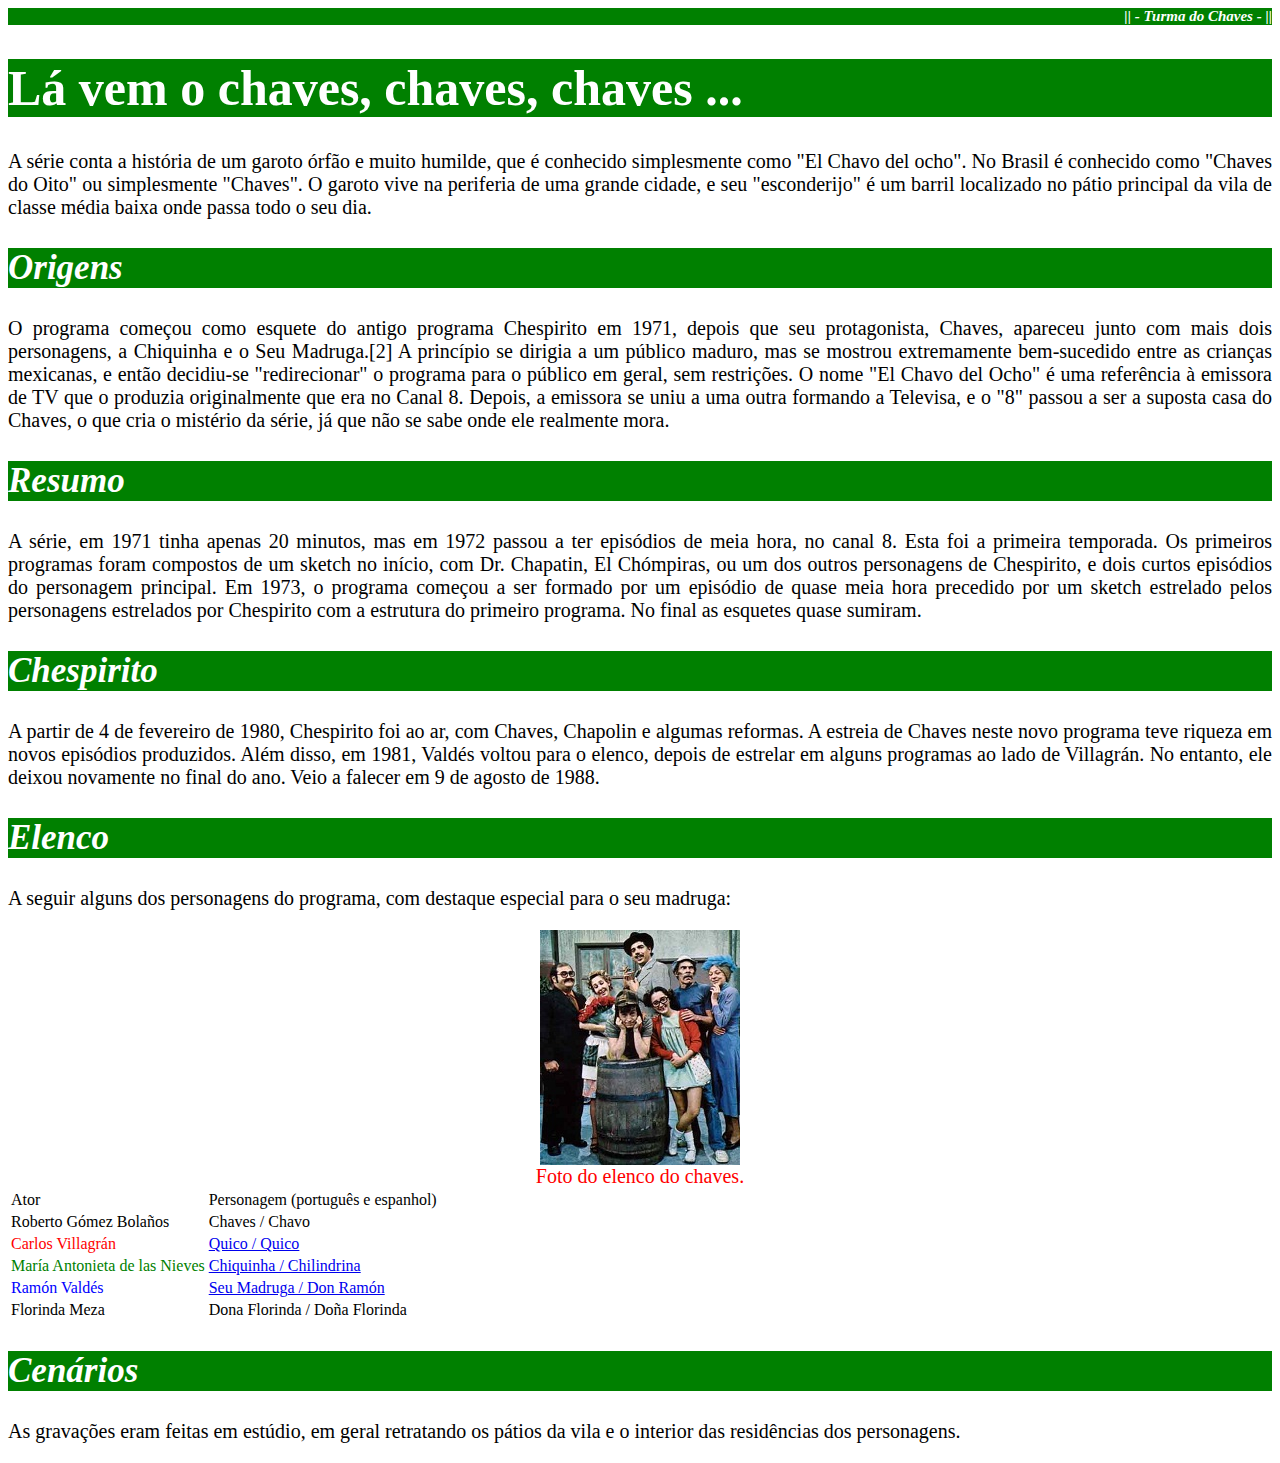
<file: index.html>
﻿<html>
    <head>
        <title></title>
        <link rel="stylesheet" type="text/css" href="estilo.css">
    </head>
    <body>
        
        <p class="titulo">|| - Turma do Chaves - ||</p>
        <h1>Lá vem o chaves, chaves, chaves ...</h1>
        <p>A série conta a história de um garoto órfão e muito humilde, que é conhecido simplesmente como "El Chavo del ocho". No Brasil é conhecido como "Chaves do Oito" ou simplesmente "Chaves". O garoto vive na periferia de uma grande cidade, e seu "esconderijo" é um barril localizado no pátio principal da vila de 
            classe média baixa onde passa todo o seu dia.
        </p>
        <h2>Origens</h2>
        <p>O programa começou como esquete do antigo programa Chespirito em 1971, depois que seu protagonista, Chaves, apareceu junto com mais dois personagens, a Chiquinha e o Seu Madruga.[2] A princípio se dirigia a um público maduro, mas se mostrou extremamente bem-sucedido entre as crianças mexicanas, e então decidiu-se "redirecionar" o programa para o público em geral, sem restrições. O nome "El Chavo del Ocho" é uma referência à emissora de TV que o produzia originalmente que era no Canal 8. Depois, a emissora se uniu a uma outra formando a Televisa, e o "8" passou a ser a suposta casa do Chaves,
            o que cria o mistério da série, já que não se sabe onde ele realmente mora.
        </p>
        <h2>Resumo</h2>
        <p>A série, em 1971 tinha apenas 20 minutos, mas em 1972 passou a ter episódios de meia hora, no canal 8. Esta foi a primeira temporada. Os primeiros programas foram compostos de um sketch no início, com Dr. Chapatin, El Chómpiras, ou um dos outros personagens de Chespirito, e dois curtos episódios do personagem principal.
            Em 1973, o programa começou a ser formado por um episódio de quase meia hora precedido por um sketch estrelado pelos personagens estrelados por Chespirito com a estrutura do primeiro programa. No final as esquetes quase sumiram.
        </p>
        <h2>Chespirito</h2>
        <p>A partir de 4 de fevereiro de 1980, Chespirito foi ao ar, com Chaves, Chapolin e algumas reformas. A estreia de Chaves neste novo programa teve riqueza em novos episódios produzidos. Além disso, em 1981, Valdés voltou para o elenco, depois de estrelar em alguns programas ao lado de Villagrán. No entanto, ele deixou novamente no final do ano. Veio a falecer em 9 de agosto de 1988.

        </p>
        <h2>Elenco</h2>
        <p>A seguir alguns dos personagens do programa, com destaque especial para
            o seu madruga:</p>
            <div class="elenco">
            <img src="elenco.jpg" /><br/>
            Foto do elenco do chaves.
            </div>
            <table>
                <tr>
                    <td>Ator</td>
                    <td>Personagem (português e espanhol)</td>
                </tr>
                <tr>
                    <td>Roberto Gómez Bolaños</td>
                    <td>Chaves / Chavo</td>
                </tr>
                <tr>
                    <td><span class="quico">Carlos Villagrán</span></td>
                    <td><a href="quico.html">Quico / Quico</a></td>
                </tr>
                <tr>
                    <td><span class="chiquinha">María Antonieta de las Nieves</span></td>
                    <td><a href="chiquinha.html">Chiquinha / Chilindrina</a></td>
                </tr>
                <tr>
                    <td><span class="madruga">Ramón Valdés</span></td>
                    <td><a href="madruga.html">Seu Madruga / Don Ramón</a></td>
                </tr>
                <tr>
                    <td>Florinda Meza</td>
                    <td>Dona Florinda / Doña Florinda</td>
                </tr>
            </table>
        
        <h2>Cenários</h2>

        <p>As gravações eram feitas em estúdio, em geral retratando os pátios da vila e o interior das residências dos personagens.
        </p>

    </body>
</html>
</file>
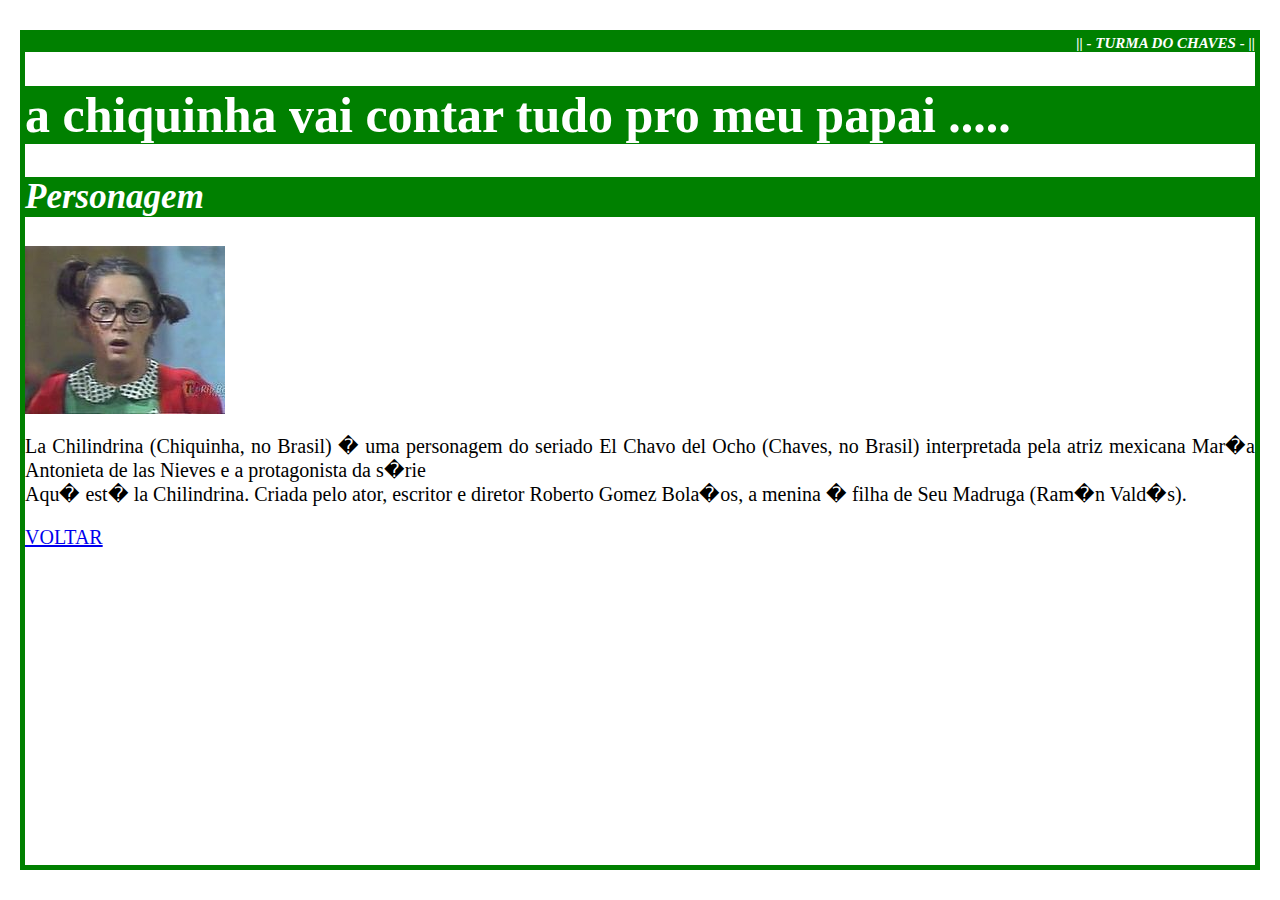
<file: chiquinha.html>
<html>
    <head>
        <title></title>
         <link rel="stylesheet" type="text/css" href="estilo.css">
    </head>
    <body class="corchi">
   <p class="titulo">|| - TURMA DO CHAVES - ||</p>
       <h1>a chiquinha vai contar tudo pro meu papai .....</h1>
       <h2>Personagem</h2>
         <div>
           <img src="chiquinha.jpg" />
           <p>
               La Chilindrina (Chiquinha, no Brasil) � uma personagem do seriado El 
               Chavo del Ocho (Chaves, no Brasil) interpretada pela atriz mexicana 
               <span>Mar�a Antonieta de las Nieves</span>
               e a protagonista da s�rie <br/>Aqu� est� la Chilindrina. 
               Criada pelo ator, escritor e diretor Roberto Gomez Bola�os, 
               a menina � filha de Seu Madruga (Ram�n Vald�s).
           </p>
         </div>
       
       <a href="index.html">VOLTAR</a>
    </body>
</html>
</file>
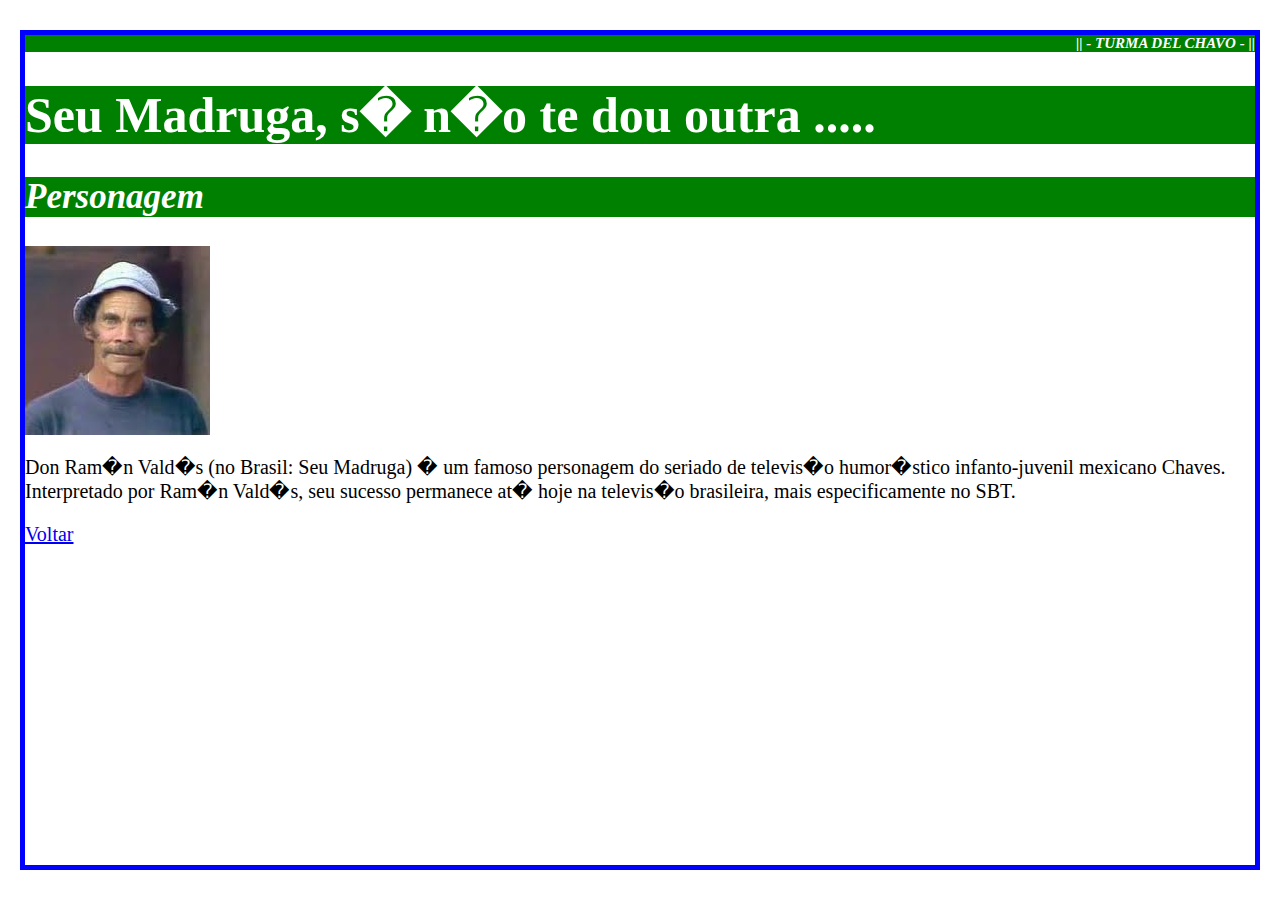
<file: madruga.html>
<html>
    <head>
        <title></title>
         <link rel="stylesheet" type="text/css" href="estilo.css">
    </head>
    <body class="corma">
       <p class="titulo">|| - TURMA DEL CHAVO - ||</p>
       <h1>Seu Madruga, s� n�o te dou outra .....</h1>
       <h2>Personagem</h2>
       <img src="Seu_Madruga.jpg" />
       <p>
           Don Ram�n Vald�s (no Brasil: Seu Madruga) � um famoso personagem do seriado de televis�o humor�stico infanto-juvenil mexicano Chaves.<br/>
Interpretado por<span> Ram�n Vald�s</span>, seu sucesso permanece at� hoje na 
televis�o brasileira, mais especificamente no SBT.
       </p>
       <a href="index.html">Voltar</a>
    </body>
</html>
</file>
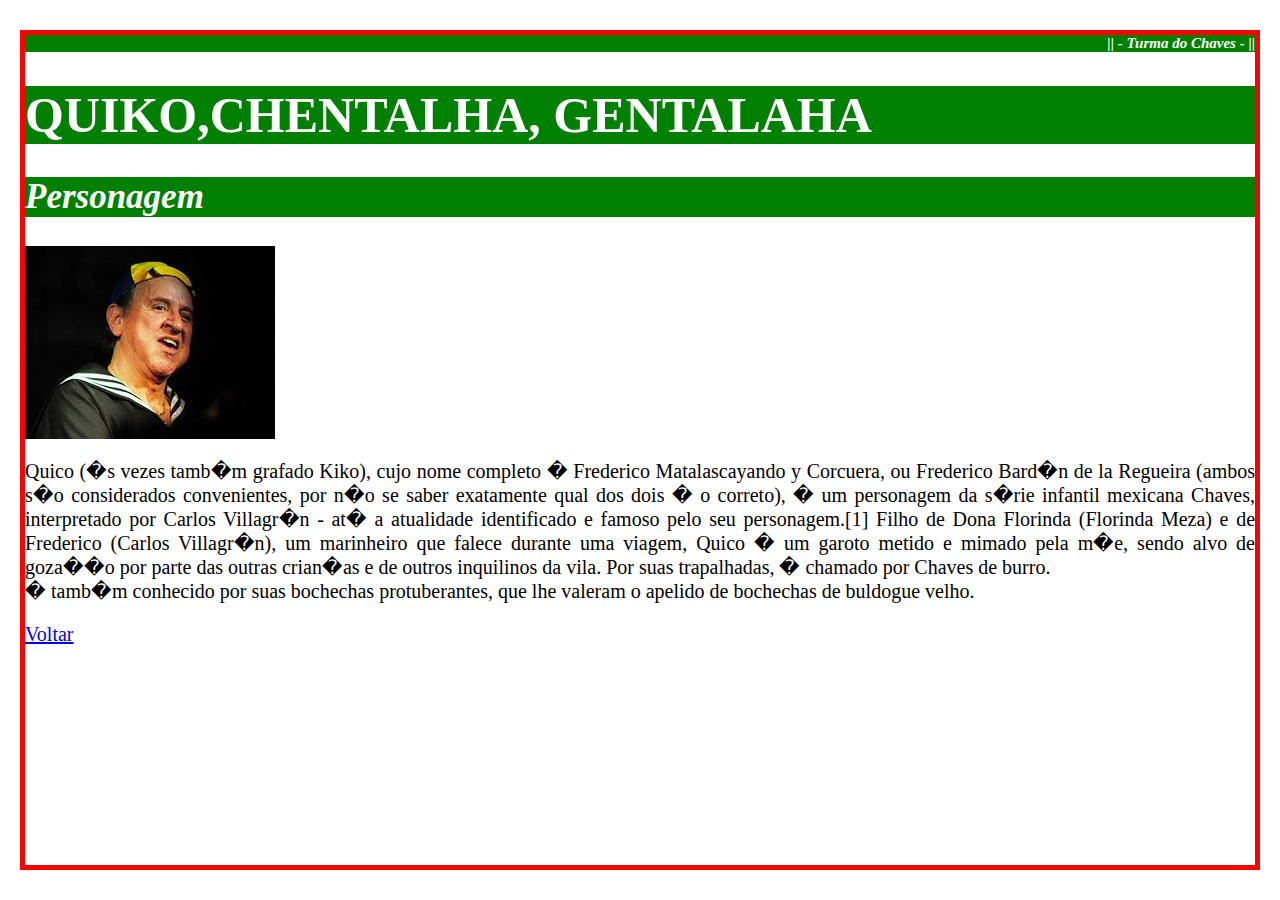
<file: quico.html>
<html>
    <head>
        <title></title>
        <link rel="stylesheet" type="text/css" href="estilo.css">
    </head>
    <body class="corqui">
       <p class="titulo">|| - Turma do Chaves - ||</p>
       <h1>QUIKO,CHENTALHA, GENTALAHA</h1>
       <h2>Personagem</h2>
       <img src="quico.jpg" />
       <p>
           Quico (�s vezes tamb�m grafado Kiko), cujo nome completo 
           � Frederico Matalascayando y Corcuera, ou Frederico Bard�n de la Regueira 
           (ambos s�o considerados convenientes, por n�o se saber exatamente qual dos
           dois � o correto), � um personagem da s�rie infantil mexicana Chaves, 
           interpretado por<span> Carlos Villagr�n</span> - at� a atualidade identificado e famoso pelo seu personagem.[1]
           Filho de Dona Florinda (Florinda Meza) e de Frederico (<span>Carlos Villagr�n</span>), 
           um marinheiro que falece durante uma viagem, Quico � 
           um garoto metido e mimado pela m�e, sendo alvo de goza��o por parte 
           das outras crian�as e de outros inquilinos da vila. Por suas trapalhadas, 
           � chamado por Chaves de burro. <br/>
           � tamb�m conhecido por suas bochechas protuberantes, que lhe valeram o
           apelido de bochechas de buldogue velho.
           
       </p>
       <a href="index.html">Voltar</a>
    </body>
</html>
</file>
<file: estilo.css>
body{ 
	   font-family:alias;
	   text-align:justify;
	   font-size:20px;
	   color:
		   
    }
.titulo{
	  background-color: green;
	  color:white;
	  font-weight:bold;
	  font-size:15px;
	  font-style:italic;
	  text-align:right;
	}
h1{
	  background-color: green;
	  color:white;
	  font-weight:bold;
	  font-size:50px;
}
h2
{
	background-color: green;
	  color:white;
	  font-style:italic;
	  font-size:35px;
}
.madruga
{
	color: blue;
}
.chiquinha
{
	color:green;
}
.quico
{
	color:red;
}
.elenco
{
	color:red;
	text-align:center;
			
}
.corchi
{
	border-style: solid;
	border-color: green;
	border-width: 5px;
	
	margin-top:30px;
	margin-bottom:30px;
	margin-right:20px;
	margin-left:20px;
}
.corqui
{
	border-style: solid;
	border-color: red;
	border-width: 5px;
	
	margin-top:30px;
	margin-bottom:30px;
	margin-right:20px;
	margin-left:20px;
}
.corma
{
	border-style: solid;
	border-color: blue;
	border-width: 5px;
	
	margin-top:30px;
	margin-bottom:30px;
	margin-right:20px;
	margin-left:20px;
	
}
</file>
